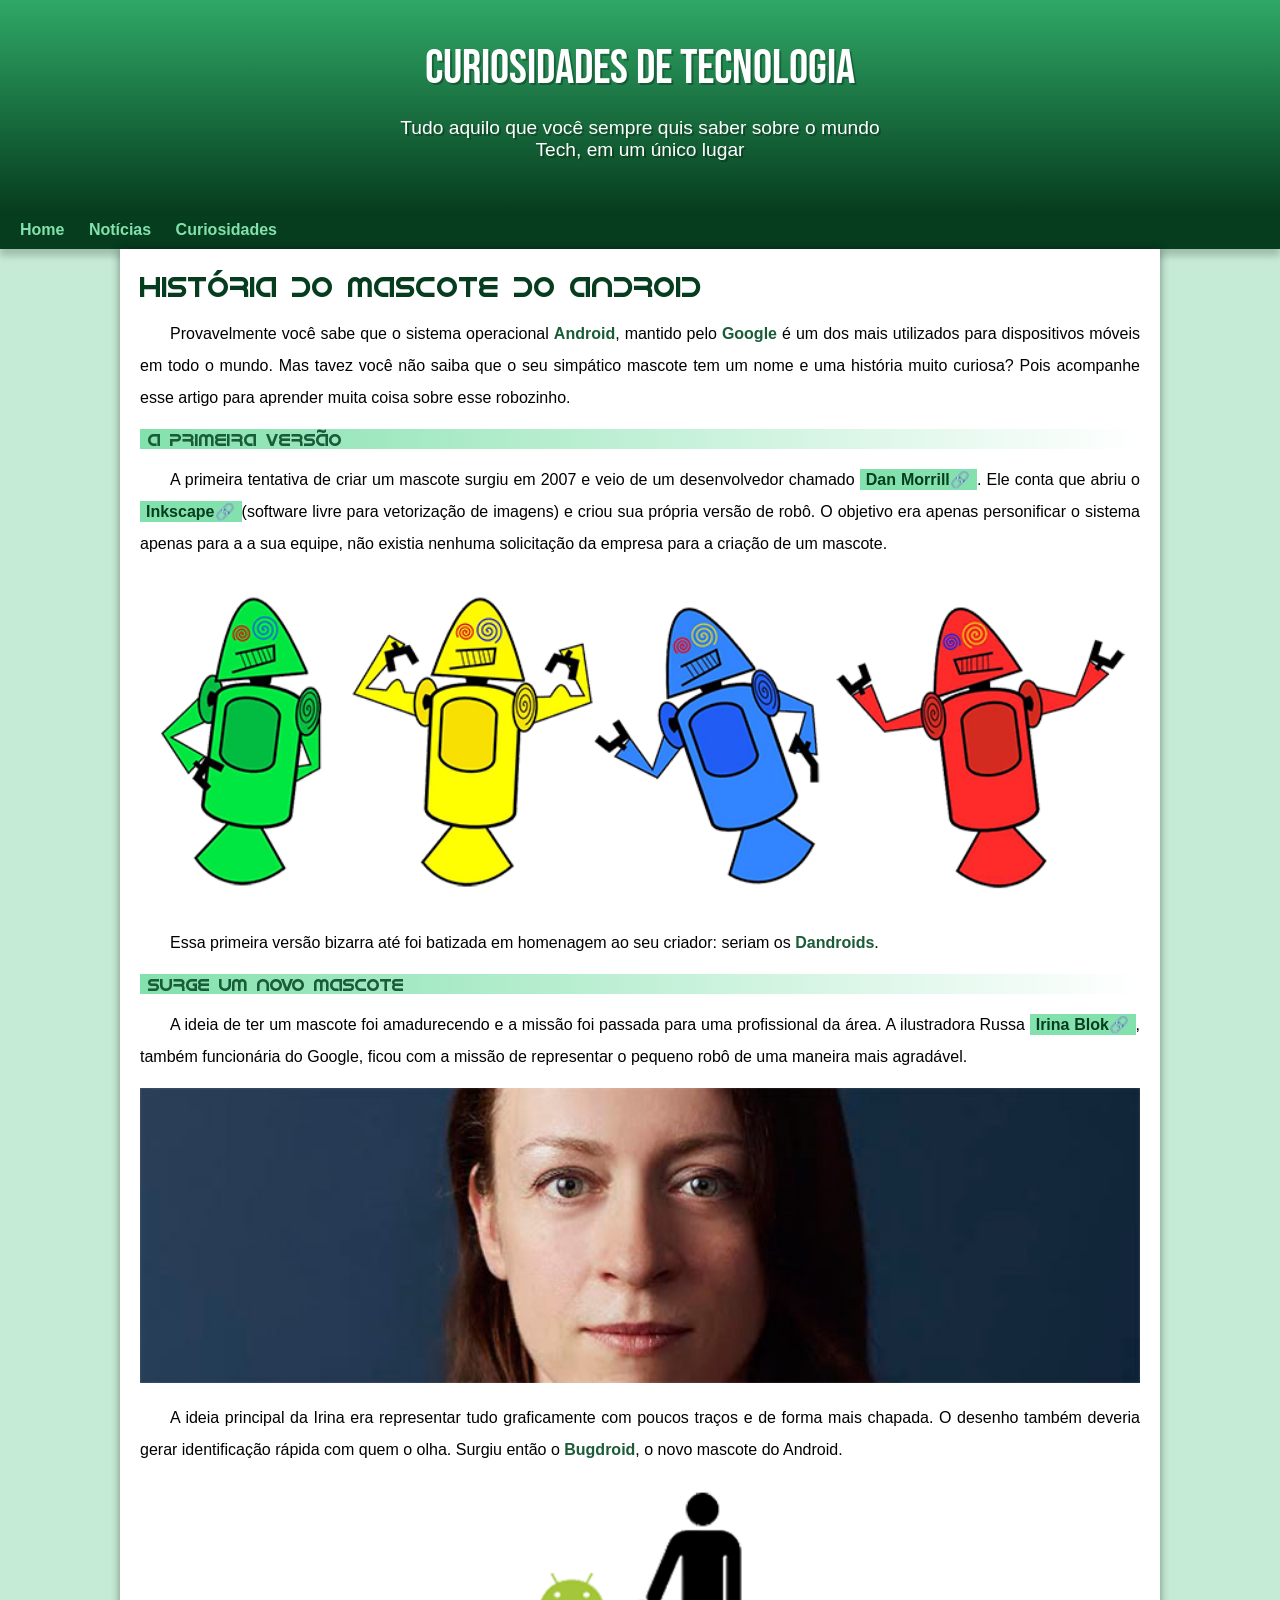
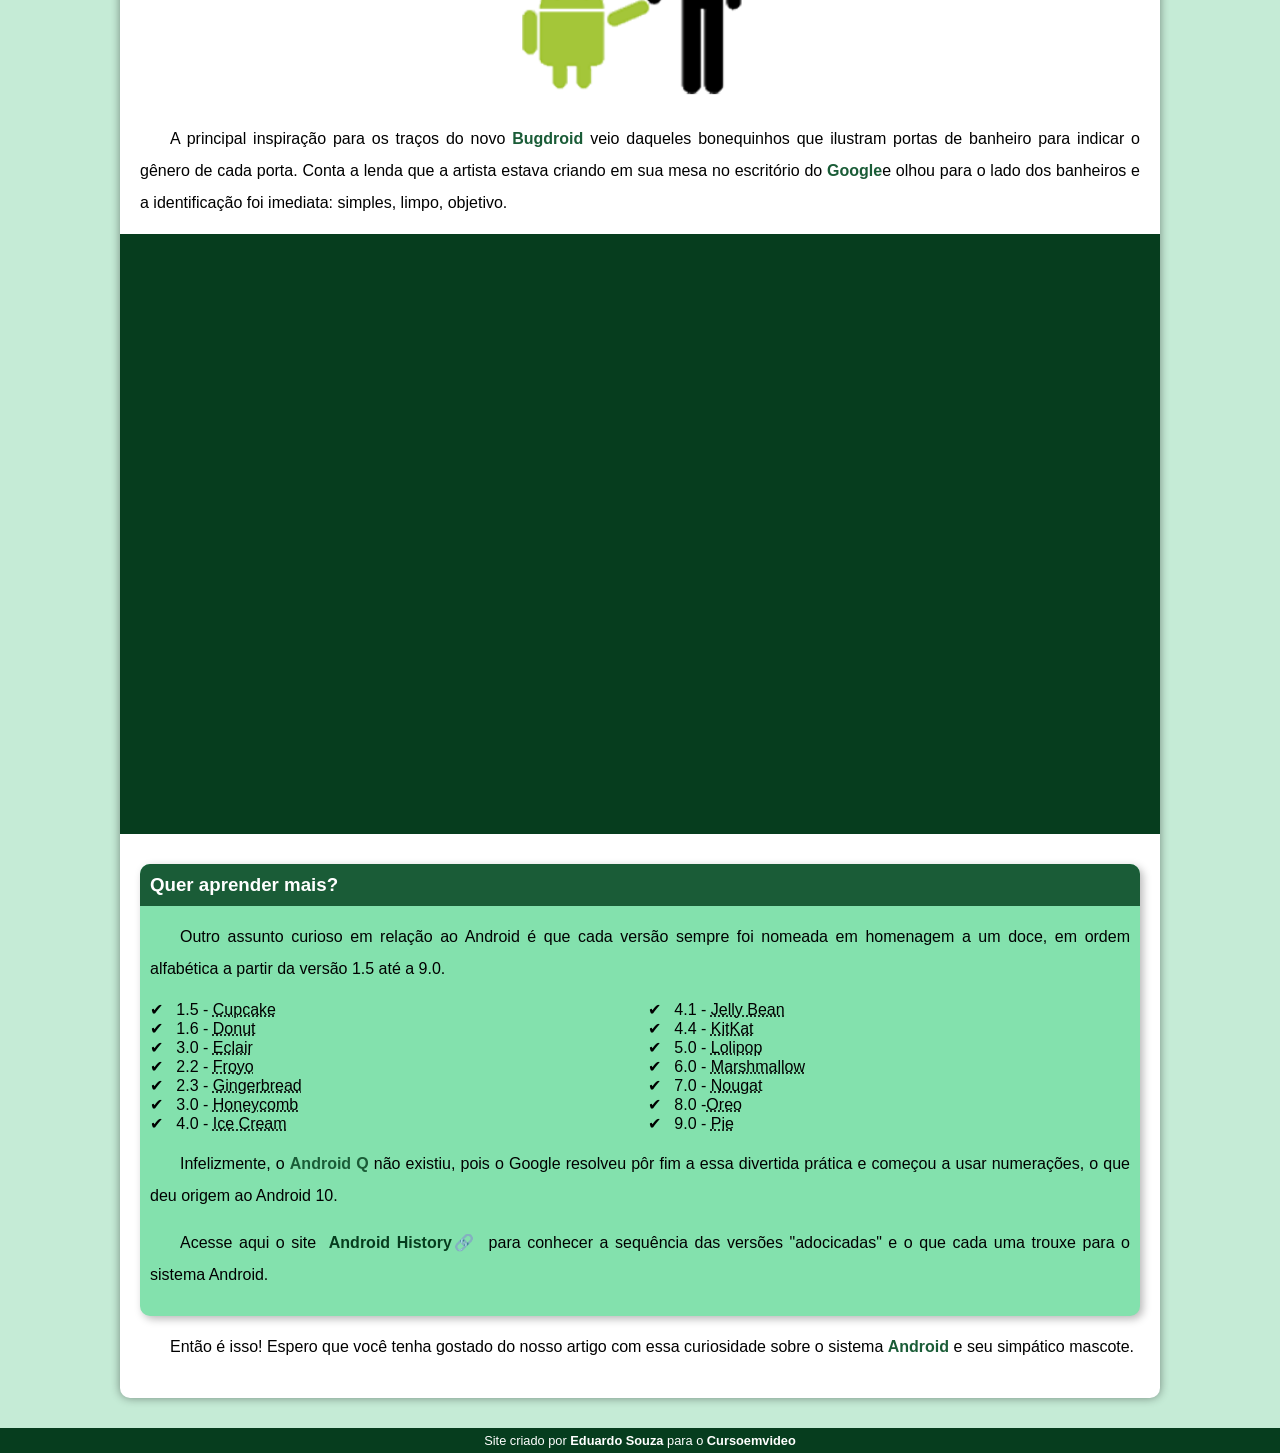
<file: index.html>
<!DOCTYPE html>
<html lang="pt-br">
<head>
    <meta charset="UTF-8">
    <meta name="viewport" content="width=device-width, initial-scale=1.0">
    <title>Como surgiu o mascote do android</title>
    <link rel="shortcut icon" href="imagens/favicon.ico" type="image/x-icon">
    <link rel="stylesheet" href="estilo/style.css">
</head>
<body>
    <header>
<h1>Curiosidades de Tecnologia</h1>
<p>Tudo aquilo que você sempre quis saber sobre o mundo Tech, em um único lugar</p>
 </header>
 <nav>
<a href="#">Home</a>
<a href="https://www.tecmundo.com.br/voxel/286266-parem-chorar-elden-ring-shadow-of-the-erdtree-dificil-proposito-diz-criador.htm">Notícias</a>
<a href="https://www.tecmundo.com.br/voxel/286260-rockstar-abre-vaga-emprego-brasil-gta-6-veja-inscrever.htm">Curiosidades</a>
 </nav>
 <main>
<article>
           <h1>História do mascote do Android</h1>
<p> 
 Provavelmente você sabe que o sistema operacional <strong>Android</strong>, mantido pelo <strong>Google</strong> é um dos mais utilizados para dispositivos móveis em todo o mundo. Mas tavez você não saiba que o seu simpático mascote tem um nome e uma história muito curiosa? Pois acompanhe esse artigo para aprender muita coisa sobre esse robozinho.
</p>
            
            <h2>A primeira versão</h2>
            
            <p>
                A primeira tentativa de criar um mascote surgiu em 2007 e veio de um desenvolvedor chamado <a href="https://ausdroid.net/news/2013/01/04/dan-morrill-shows-us-the-android-mascots-that-could-have-been/" target="_blank" class="externo">Dan Morrill</a>. Ele conta que abriu o <a href="https://inkscape.org/pt-br/" target="_blank" class="externo">Inkscape</a>(software livre para vetorização de imagens) e criou sua própria versão de robô. O objetivo era apenas personificar o sistema apenas para a a sua equipe, não existia nenhuma solicitação da empresa para a criação de um mascote. 
            </p>
         <picture>
              <source media="(min-width:670px )" srcset="imagens/dan-droids.png">
         <img src="imagens/dan-droids-pq.png" alt="primeiro mascote do Android">

        </picture>
            
            <p>Essa primeira versão bizarra até foi batizada em homenagem ao seu criador: seriam os <strong>Dandroids</strong>.</p>
            
            <h2>Surge um novo mascote</h2>
            
            <p>A ideia de ter um mascote foi amadurecendo e a missão foi passada para uma profissional da área. A ilustradora Russa <a href="https://www.irinablok.com/android" target="_blank" class="externo">Irina Blok</a>, também funcionária do Google, ficou com a missão de representar o pequeno robô de uma maneira mais agradável.</p>
            <picture> 
             <source media="(min-width:670px )" srcset="imagens/irina-blok.jpg">
            <img src="imagens/irina-blok-pq.jpg" alt="irina-blok">
            
           </picture>
            
            <p>A ideia principal da Irina era representar tudo graficamente com poucos traços e de forma mais chapada. O desenho também deveria gerar identificação rápida com quem o olha. Surgiu então o <strong>Bugdroid</strong>, o novo mascote do Android.</p>

            <img src="imagens/bugdroid.png" class="pequena" alt="bugdroid">
            
            
            <p>
                A principal inspiração para os traços do novo <strong>Bugdroid</strong> veio daqueles bonequinhos que ilustram portas de banheiro para indicar o gênero de cada porta. Conta a lenda que a artista estava criando em sua mesa no escritório do <strong>Google</strong>e olhou para o lado dos banheiros e a identificação foi imediata: simples, limpo, objetivo.
            </p>

               <div class="video">
            <iframe width="560" height="315" src="https://www.youtube.com/embed/uZt4ZI10RFU?si=7bT8erH1w2zaDCpz" title="YouTube video player" frameborder="0" allow="accelerometer; autoplay; clipboard-write; encrypted-media; gyroscope; picture-in-picture; web-share" allowfullscreen></iframe>
                 </div>
            <aside>
             <h3>Quer aprender mais?</h3>
            
            <p>Outro assunto curioso em relação ao Android é que cada versão sempre foi nomeada em homenagem a um doce, em ordem alfabética a partir da versão 1.5 até a 9.0.</p>
            
            <ul>
                <li>
                      1.5 - <abbr title="Bolo de Copo">Cupcake</abbr>
                </li>
                <li>
                    1.6 - <abbr title="Rosquinha">Donut</abbr>
                </li>
                <li>
                    3.0 - <abbr title="Bomba">Eclair</abbr>
                </li>
                <li>
                    2.2 - <abbr title="iogurte congelado">Froyo</abbr>
                </li>
                <li>
                    2.3 - <abbr title="Biscoto de Gengibre">Gingerbread</abbr>
                </li>
                <li>
                    3.0 - <abbr title="Favo de Mel">Honeycomb</abbr>
                </li>
                <li>
                    4.0 - <abbr title="Saunduíche de Sorvete">Ice Cream</abbr>
                </li>
                <li>
                    4.1 - <abbr title="Jujuba">Jelly Bean</abbr>
                </li>
                <li>
                    4.4 - <abbr title="KitKat">KitKat</abbr>
                </li>
                <li>
                    5.0 - <abbr title="Pirulito">Lolipop</abbr>
                </li>
                <li>
                    6.0 - <abbr title="Marshmallow">Marshmallow</abbr>
                </li>
                <li>
                    7.0 - <abbr title="Torrone">Nougat</abbr>
                </li>
                <li>
                    8.0 -<abbr title="Oreo">Oreo</abbr>
                </li>
                <li>
                    9.0 - <abbr title="torta">Pie</abbr>
                </li>
            </ul>
            
            <p>Infelizmente, o <strong>Android Q</strong> não existiu, pois o Google resolveu pôr fim a essa divertida prática e começou a usar numerações, o que deu origem ao Android 10.</p>
            
            <p>Acesse aqui o site <a href="https://www.android.com/intl/en_uk/" target="_blank"  class="externo">Android History</a> para conhecer a sequência das versões "adocicadas" e o que cada uma trouxe para o sistema Android.</p>
           </aside>
            
            <p>Então é isso! Espero que você tenha gostado do nosso artigo com essa curiosidade sobre o sistema <strong>Android</strong> e seu simpático mascote.</p>
            

</article>


 </main>
    <footer>Site criado por <a href="https://gustavoguanabara.github.io/" target="_blank">Eduardo Souza</a> para o <a href="https://www.youtube.com/@CursoemVideo" target="_blank">Cursoemvideo</a></footer>

    
</body>
</html>
</file>
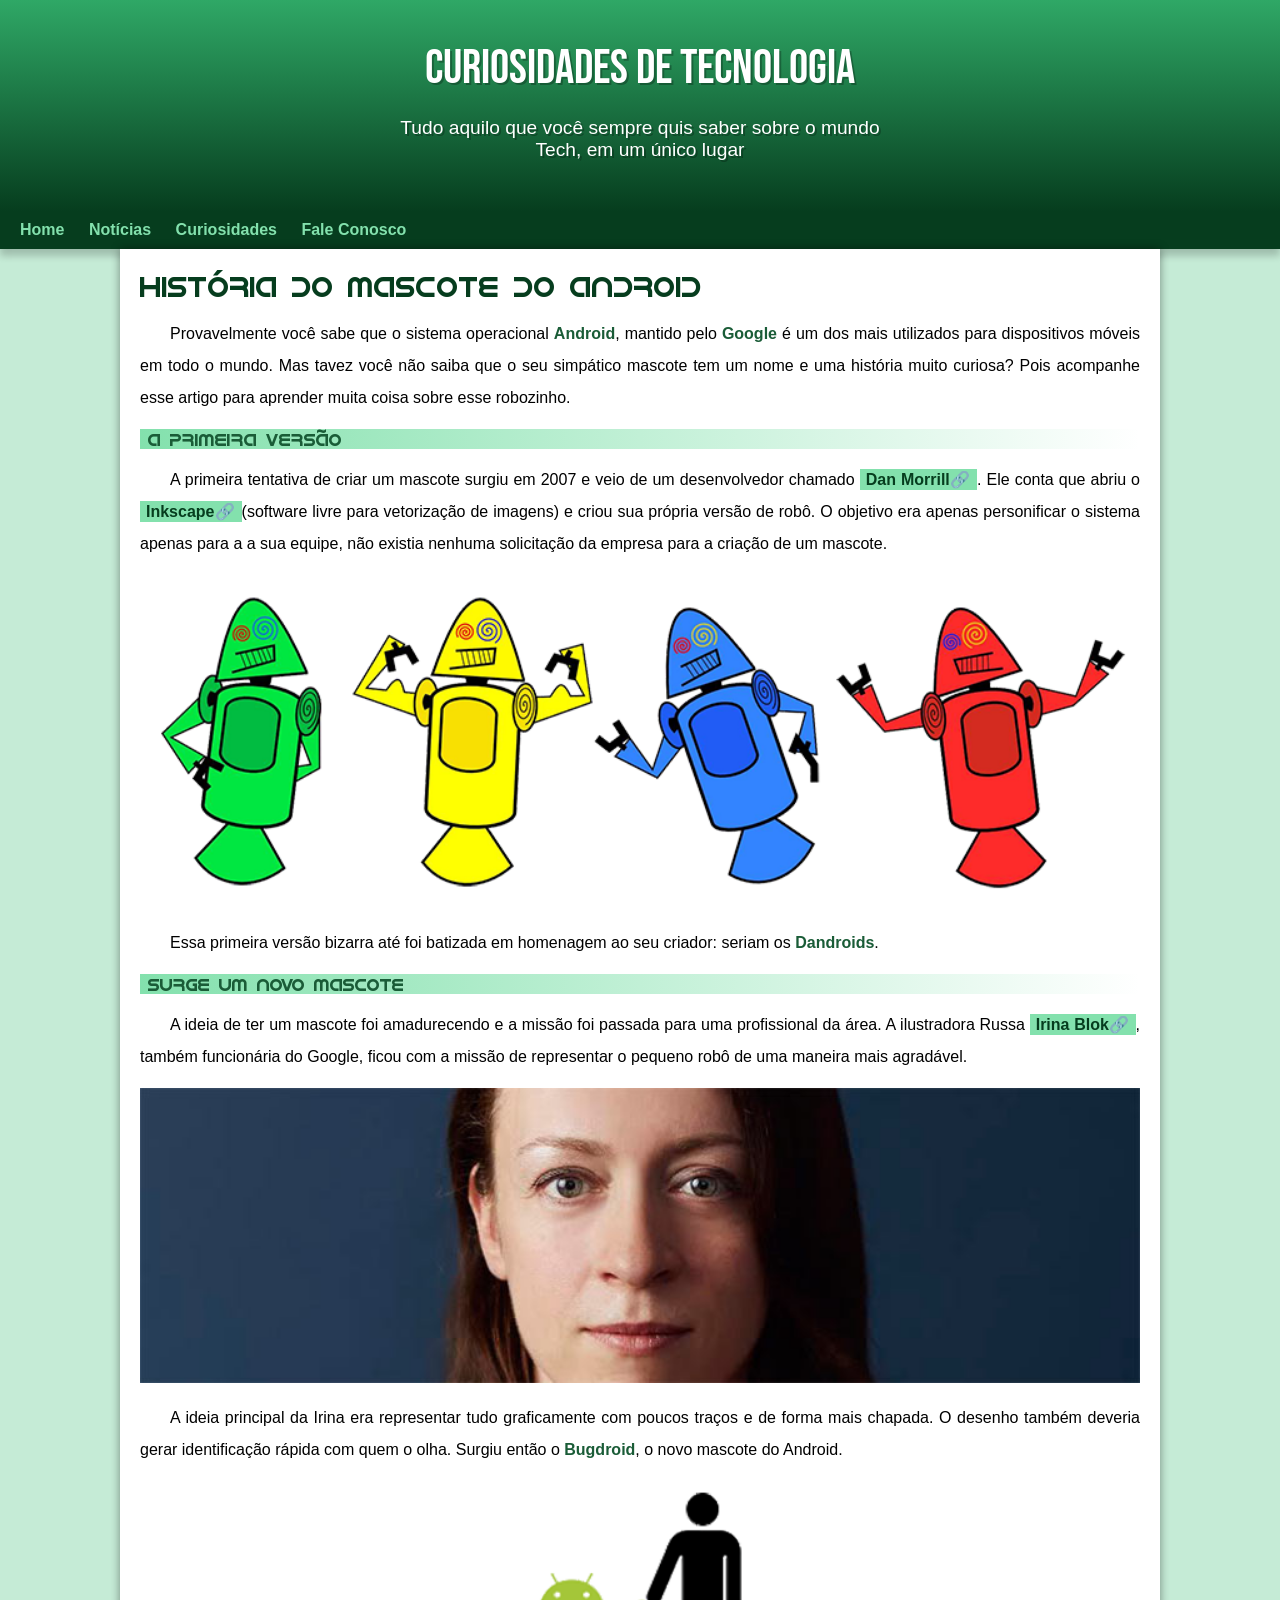
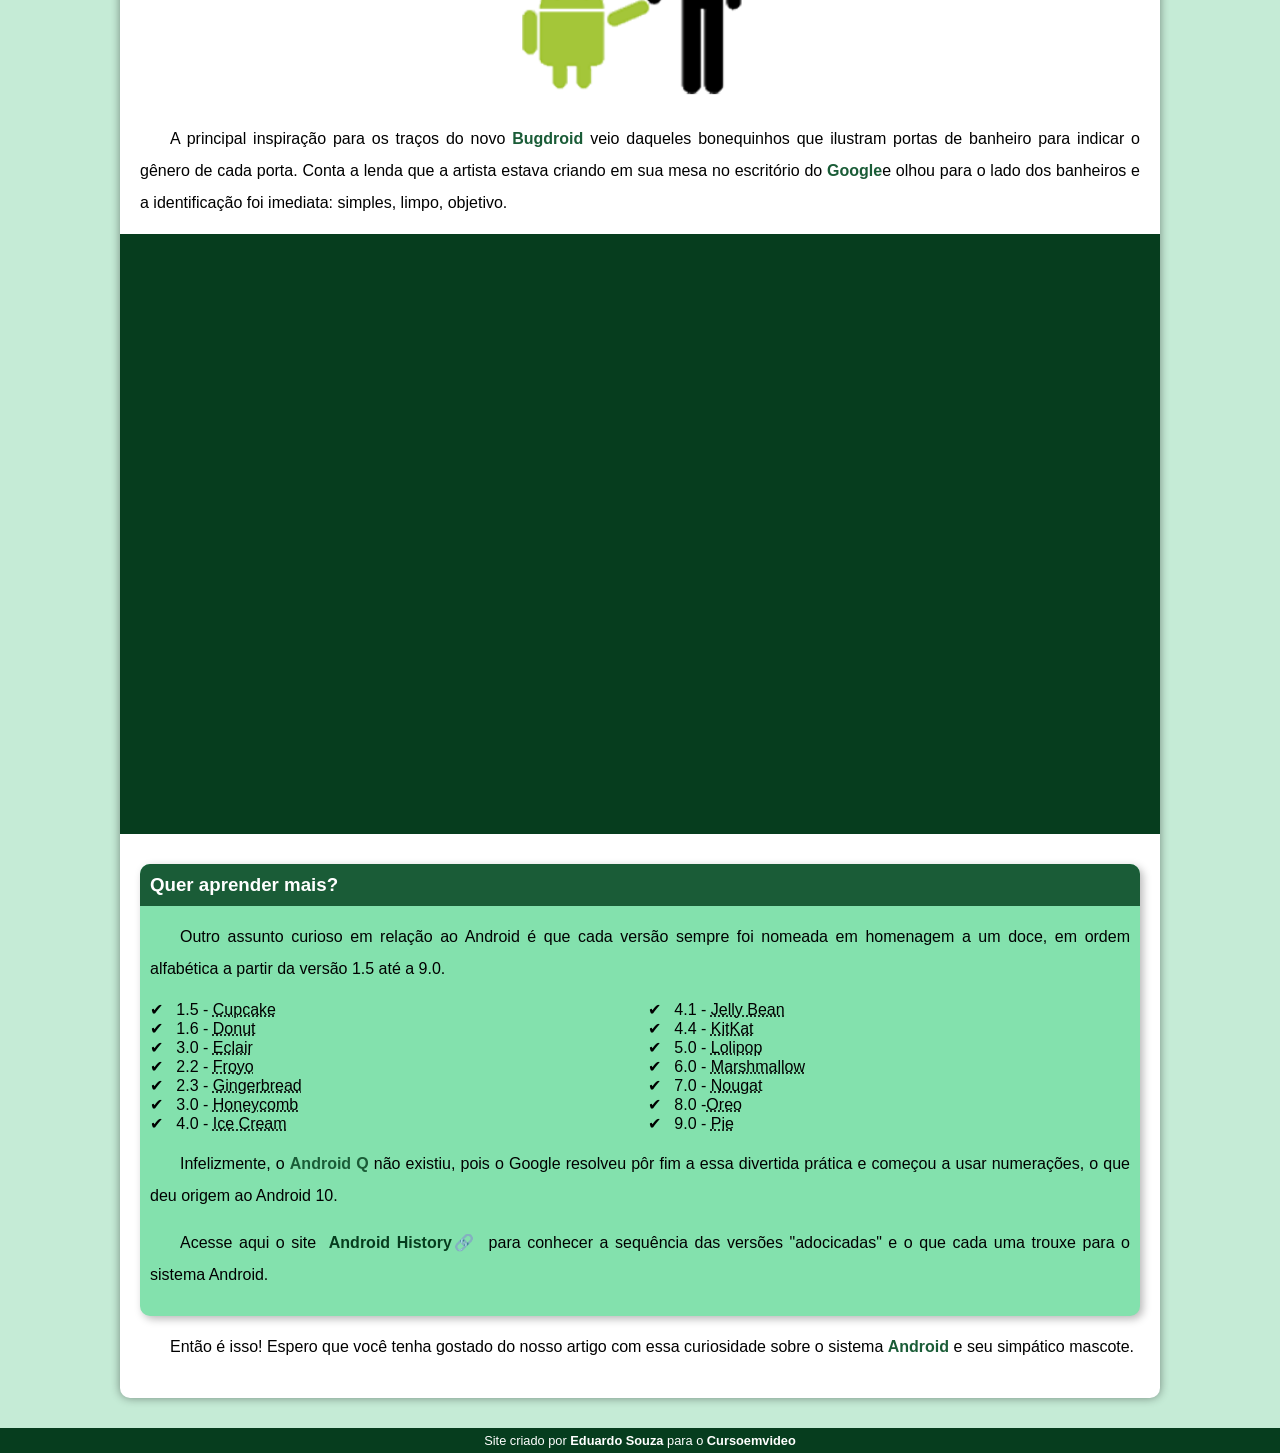
<file: index.html.html>
<!DOCTYPE html>
<html lang="pt-br">
<head>
    <meta charset="UTF-8">
    <meta name="viewport" content="width=device-width, initial-scale=1.0">
    <title>Como surgiu o mascote do android</title>
    <link rel="shortcut icon" href="imagens/favicon.ico" type="image/x-icon">
    <link rel="stylesheet" href="estilo/style.css">
</head>
<body>
    <header>
<h1>Curiosidades de Tecnologia</h1>
<p>Tudo aquilo que você sempre quis saber sobre o mundo Tech, em um único lugar</p>
 </header>
 <nav>
<a href="#">Home</a>
<a href="#">Notícias</a>
<a href="#">Curiosidades</a>
<a href="#">Fale Conosco</a>
 </nav>
 <main>
<article>
           <h1>História do mascote do Android</h1>
<p> 
 Provavelmente você sabe que o sistema operacional <strong>Android</strong>, mantido pelo <strong>Google</strong> é um dos mais utilizados para dispositivos móveis em todo o mundo. Mas tavez você não saiba que o seu simpático mascote tem um nome e uma história muito curiosa? Pois acompanhe esse artigo para aprender muita coisa sobre esse robozinho.
</p>
            
            <h2>A primeira versão</h2>
            
            <p>
                A primeira tentativa de criar um mascote surgiu em 2007 e veio de um desenvolvedor chamado <a href="https://ausdroid.net/news/2013/01/04/dan-morrill-shows-us-the-android-mascots-that-could-have-been/" target="_blank" class="externo">Dan Morrill</a>. Ele conta que abriu o <a href="https://inkscape.org/pt-br/" target="_blank" class="externo">Inkscape</a>(software livre para vetorização de imagens) e criou sua própria versão de robô. O objetivo era apenas personificar o sistema apenas para a a sua equipe, não existia nenhuma solicitação da empresa para a criação de um mascote. 
            </p>
         <picture>
              <source media="(min-width:670px )" srcset="imagens/dan-droids.png">
         <img src="imagens/dan-droids-pq.png" alt="primeiro mascote do Android">

        </picture>
            
            <p>Essa primeira versão bizarra até foi batizada em homenagem ao seu criador: seriam os <strong>Dandroids</strong>.</p>
            
            <h2>Surge um novo mascote</h2>
            
            <p>A ideia de ter um mascote foi amadurecendo e a missão foi passada para uma profissional da área. A ilustradora Russa <a href="https://www.irinablok.com/android" target="_blank" class="externo">Irina Blok</a>, também funcionária do Google, ficou com a missão de representar o pequeno robô de uma maneira mais agradável.</p>
            <picture> 
             <source media="(min-width:670px )" srcset="imagens/irina-blok.jpg">
            <img src="imagens/irina-blok-pq.jpg" alt="irina-blok">
            
           </picture>
            
            <p>A ideia principal da Irina era representar tudo graficamente com poucos traços e de forma mais chapada. O desenho também deveria gerar identificação rápida com quem o olha. Surgiu então o <strong>Bugdroid</strong>, o novo mascote do Android.</p>

            <img src="imagens/bugdroid.png" class="pequena" alt="bugdroid">
            
            
            <p>
                A principal inspiração para os traços do novo <strong>Bugdroid</strong> veio daqueles bonequinhos que ilustram portas de banheiro para indicar o gênero de cada porta. Conta a lenda que a artista estava criando em sua mesa no escritório do <strong>Google</strong>e olhou para o lado dos banheiros e a identificação foi imediata: simples, limpo, objetivo.
            </p>

               <div class="video">
            <iframe width="560" height="315" src="https://www.youtube.com/embed/uZt4ZI10RFU?si=7bT8erH1w2zaDCpz" title="YouTube video player" frameborder="0" allow="accelerometer; autoplay; clipboard-write; encrypted-media; gyroscope; picture-in-picture; web-share" allowfullscreen></iframe>
                 </div>
            <aside>
             <h3>Quer aprender mais?</h3>
            
            <p>Outro assunto curioso em relação ao Android é que cada versão sempre foi nomeada em homenagem a um doce, em ordem alfabética a partir da versão 1.5 até a 9.0.</p>
            
            <ul>
                <li>
                      1.5 - <abbr title="Bolo de Copo">Cupcake</abbr>
                </li>
                <li>
                    1.6 - <abbr title="Rosquinha">Donut</abbr>
                </li>
                <li>
                    3.0 - <abbr title="Bomba">Eclair</abbr>
                </li>
                <li>
                    2.2 - <abbr title="iogurte congelado">Froyo</abbr>
                </li>
                <li>
                    2.3 - <abbr title="Biscoto de Gengibre">Gingerbread</abbr>
                </li>
                <li>
                    3.0 - <abbr title="Favo de Mel">Honeycomb</abbr>
                </li>
                <li>
                    4.0 - <abbr title="Saunduíche de Sorvete">Ice Cream</abbr>
                </li>
                <li>
                    4.1 - <abbr title="Jujuba">Jelly Bean</abbr>
                </li>
                <li>
                    4.4 - <abbr title="KitKat">KitKat</abbr>
                </li>
                <li>
                    5.0 - <abbr title="Pirulito">Lolipop</abbr>
                </li>
                <li>
                    6.0 - <abbr title="Marshmallow">Marshmallow</abbr>
                </li>
                <li>
                    7.0 - <abbr title="Torrone">Nougat</abbr>
                </li>
                <li>
                    8.0 -<abbr title="Oreo">Oreo</abbr>
                </li>
                <li>
                    9.0 - <abbr title="torta">Pie</abbr>
                </li>
            </ul>
            
            <p>Infelizmente, o <strong>Android Q</strong> não existiu, pois o Google resolveu pôr fim a essa divertida prática e começou a usar numerações, o que deu origem ao Android 10.</p>
            
            <p>Acesse aqui o site <a href="https://www.android.com/intl/en_uk/" target="_blank"  class="externo">Android History</a> para conhecer a sequência das versões "adocicadas" e o que cada uma trouxe para o sistema Android.</p>
           </aside>
            
            <p>Então é isso! Espero que você tenha gostado do nosso artigo com essa curiosidade sobre o sistema <strong>Android</strong> e seu simpático mascote.</p>
            

</article>


 </main>
    <footer>Site criado por <a href="https://gustavoguanabara.github.io/" target="_blank">Eduardo Souza</a> para o <a href="https://www.youtube.com/@CursoemVideo" target="_blank">Cursoemvideo</a></footer>

    
</body>
</html>
</file>
<file: estilo/style.css>
@charset "UTF-8";

 @import url('https://fonts.googleapis.com/css2?family=Bebas+Neue&family=Biryani:wght@200&family=Noto+Serif+Armenian:wght@600&family=Oswald:wght@700&family=Roboto+ Laje&display=swap');

@font-face {
  
 

     font-family: 'Android'; 
     src: url('../fontes/idroid.otf')format('opentype');
     font-weight: normal;


}
* {
  margin: 0px;
  padding: 0px;

}




:root {
     --cor0:#c5ebd6;
     --cor1:#83e1ad;
     --cor2:#3ddc84;
     --cor3:#2fa866;
     --cor4:#1a5c37;
     --cor5:#063d1e;
     
     --font-padrao:arial,verdana,helvetica,sans-serif;
     --font-destaque: "Bebas Neue", sans-serif;
     --font-android: 'Android', cursive; 
 


}
body {
  background-color:var(--cor0) ;
  font-family: var(--font-padrao);

}

a.externo::after {
    content: '\1f517';



}



header {
  background-image: linear-gradient(to bottom, var(--cor3), var(--cor5) );
  min-height: 150px;
  text-align: center;
  padding-top: 40px;


  }


header > h1 {
          color:#ffffff;
          font-family: var(--font-destaque);
          font-size: 3em;
          font-weight: normal;
          margin-bottom: 20px;
         text-shadow:2px 2px 0px rgba(0, 0, 0, 0.267); 
      
}
header > p {
           color: #ffffff;
        font-family: var(--font-padrao);
        font-size: 1.2em;
        max-width: 500px;
        padding-right: 10px;
        padding-left: 10px;
        margin: auto;
        padding-bottom: 50px;
        text-shadow:2px 2px 0px rgba(0, 0, 0, 0.267); 

      }    
nav {
background-color: var(--cor5);
padding: 10px;
box-shadow: 0px 7px 7px rgba(0, 0, 0, 0.192);

}
nav > a {
        color:var(--cor1);
        padding: 10px;
        border-radius: 5px;
        text-decoration: none;
        font-weight: bold;
        transition-duration: 0,5s;

}

nav > a:hover {
    background-color: var(--cor3);
    color: var(--cor5);


}


main {
  min-width: 300px;
  max-width: 1000px;
  margin:auto;
  margin-bottom: 30px;
  padding: 20px;
  background-color: white;
  box-shadow: 0px 0px 10px rgba(0, 0, 0, 0.418);
  border-bottom-left-radius: 10px;
  border-bottom-right-radius: 10px;
  


}



main h1 {
  color: var(--cor5);
  font-family: var(--font-android);
  font-weight: normal;
  font-size: 1.8em;


  }
  main h2 {
    font-family: var(--font-android);
    color: var(--cor4);
    font-size: 1.1em;
    font-weight: normal;
    background-image: linear-gradient(to right, var(--cor1), transparent);
    text-indent: 8px;

  }
  main p {
   margin: 15px 0px;
   text-align: justify;     
   text-indent:30px ;
   font-size: 1em;
   line-height: 2em;

}

main strong {
        color: var(--cor4);
        font-weight: bold;
        

}
main a {
     text-decoration: none;
     font-weight: bold;
     color: var(--cor5);
     background-color: var(--cor1);
     padding: 2px 6px;

}

main a:hover {
        text-decoration:underline;
        color: var(--cor3);


}



  main img {
  width: 100%;

  }

  main img.pequena {
      max-width: 350px;
       display: block;
       margin: auto;

  }
   div.video {
          background-color: var(--cor5);
          margin: 0px -20px  30px -20px;
          padding: 20px;
          padding-bottom: 58%;

         position: relative;

   }

   div.video > iframe {
    position: absolute;
    top:5% ;
    left:5% ;
    width: 90%;
    height: 90%;
          


   }




  aside > h3 {
            background-color: var(--cor4);
            color: white;
            padding: 10px;
            margin:  -10px -10px 0px -10px;
            border-radius: 10px 10px 0px 0px ;




  }

  aside {
  background-color: var(--cor1);
  padding: 10px;
  border-radius: 10px;
  box-shadow: 3px 3px 8px rgba(0, 0, 0, 0.280);

  }
  aside > ul {
    list-style-type: '\2714\00a0\00a0';
     list-style-position: inside;
     columns: 2


  }



  footer {
background-color: var(--cor5);
color: white;
text-align: center;
font-size: 0.8em;
padding: 5px;

  }
  footer > a {
    color: white;
    font-weight: bolder;
    text-decoration: none;       

  }
  footer a:hover {
              text-decoration: underline;
              color: var(--cor1);


  }
</file>
